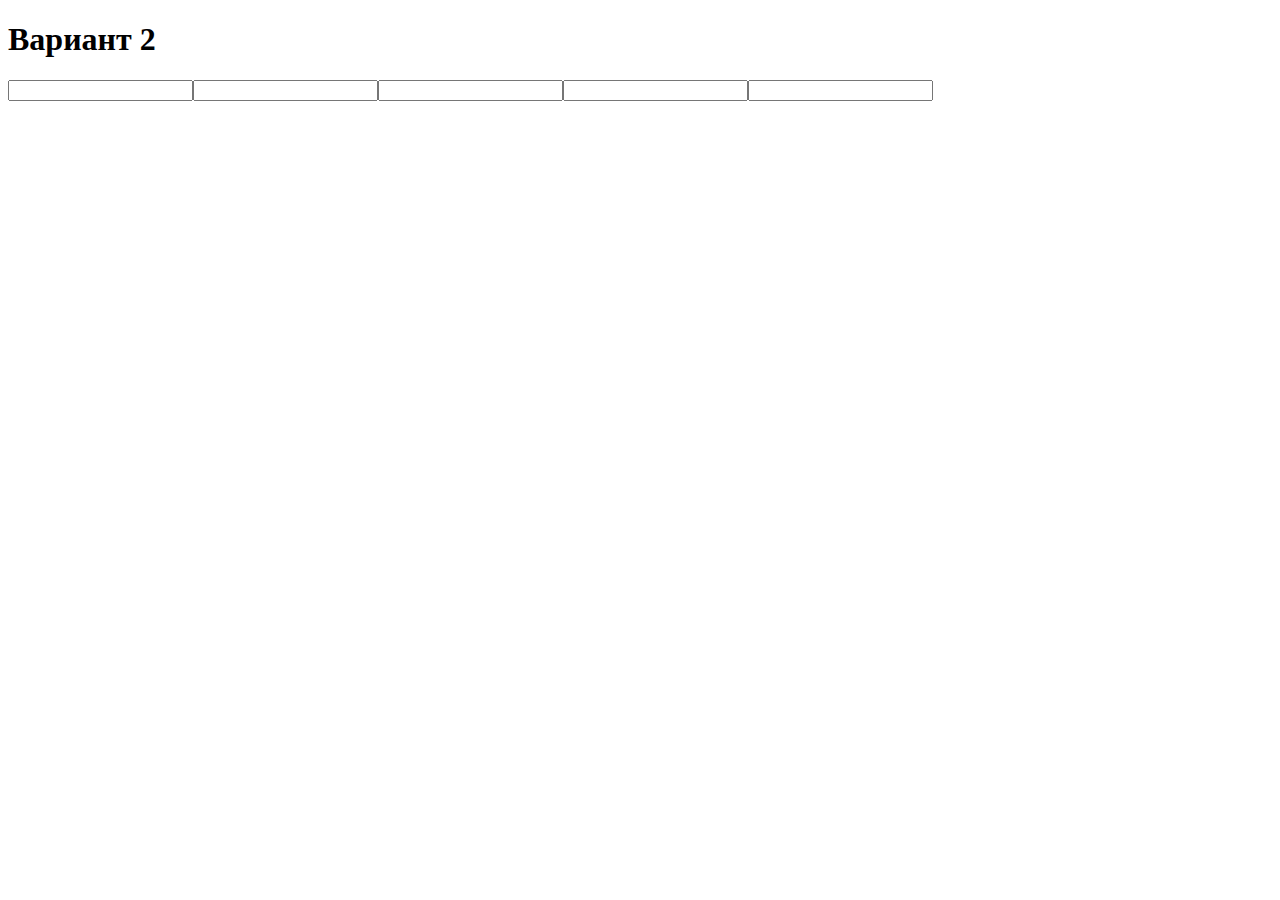
<file: web_technologies/lab3/index.html>
<!DOCTYPE html>
<html lang="ru">
<head>
<meta charset="UTF-8">
<meta name="viewport" content="width=device-width, initial-scale=1.0">
<title>Вариант 2</title>
<style>
.red{background-color: red;}
</style>
</head>
<body>
<h1>Вариант 2</h1>
<form action="" id="formex">
</form>
<script src="s.js"></script>
</body>
</html>
</file>
